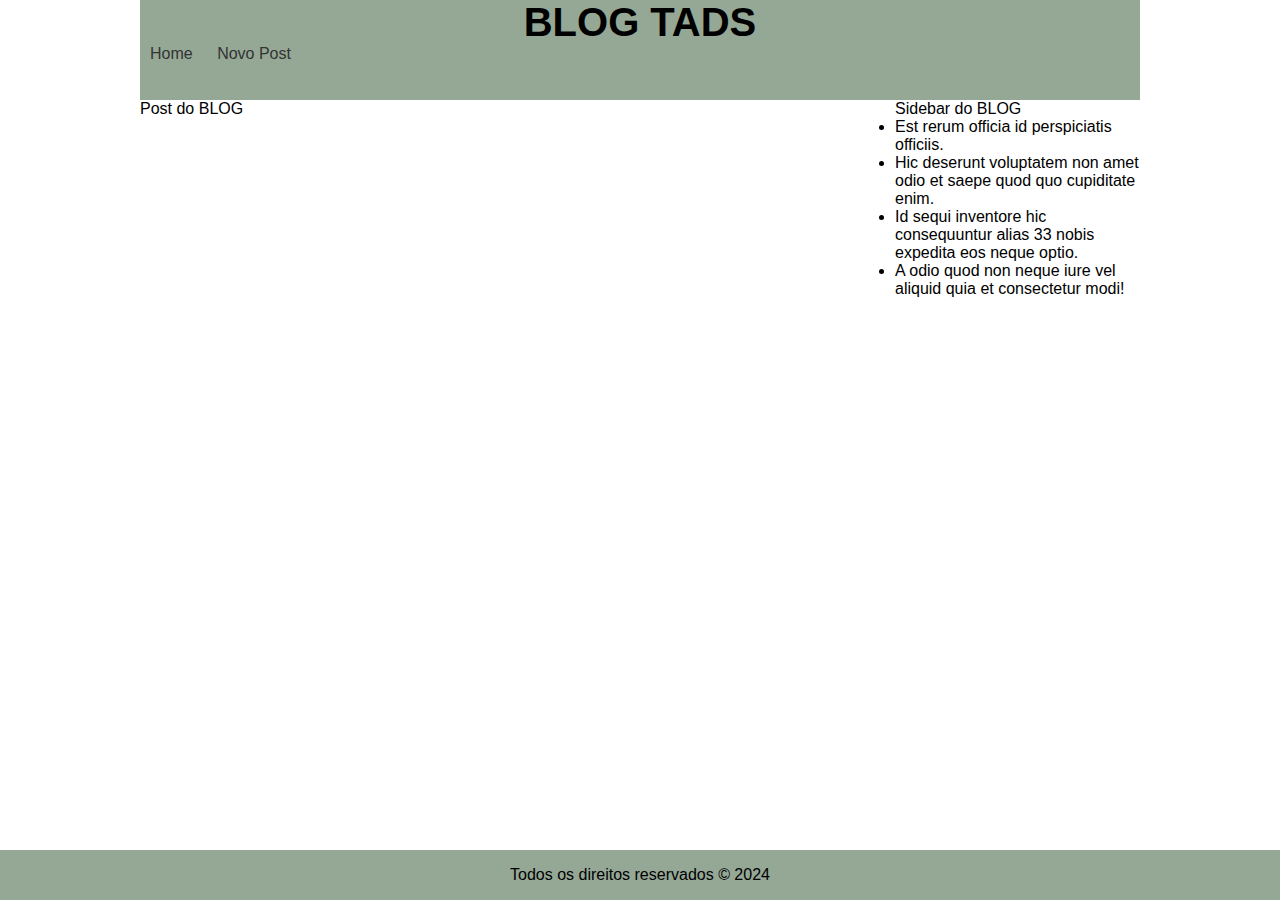
<file: blog/index.html>
<!DOCTYPE html>
<html lang="en">
<head>
    <meta charset="UTF-8">
    <meta name="viewport" content="width=device-width, initial-scale=1.0">
    <title>Document</title>
    <link rel="stylesheet" href="estilo.css">
    <script src="gravar.js"></script>
    <script>
        window.addEventListener("load", (event) => {           
            var a = allStorage();               
            a.forEach((element) => {                
                var posts = JSON.parse(element.split("=")[1]);   
                var titulo = document.createElement("h1");
                titulo.innerText = posts.titulo;             
                var post_blog = document.createElement("p");
                post_blog.innerText = posts.post_blog;                
                var artigo = document.getElementById("artigo");                                
                artigo.appendChild(titulo);
                artigo.appendChild(post_blog);
            });
        })
    </script>
</head>
<body>

    <div class="conteudo">
        <header>
            <h1>BLOG TADS</h1>
            <nav>
                <a href="index.html">Home</a>
                <a href="novo.html">Novo Post</a>
            </nav>
            
        </header>

        <main>

        
            
            <article id="artigo">
                Post do BLOG
                
            </article>

            <aside>
                Sidebar do BLOG

                <ul>
                    <li>Est rerum officia id perspiciatis officiis.</li>
                    <li>Hic deserunt voluptatem non amet odio et saepe quod quo cupiditate enim.</li> 
                    <li>Id sequi inventore hic consequuntur alias 33 nobis expedita eos neque optio.</li> 
                    <li>A odio quod non neque iure vel aliquid quia et consectetur modi!</li>
                </ul>
            </aside>

        </main>
       

    </div>

     
    <footer>
        <p>Todos os direitos reservados &copy; 2024</p>
    </footer>
    
</body>

</html>
</file>
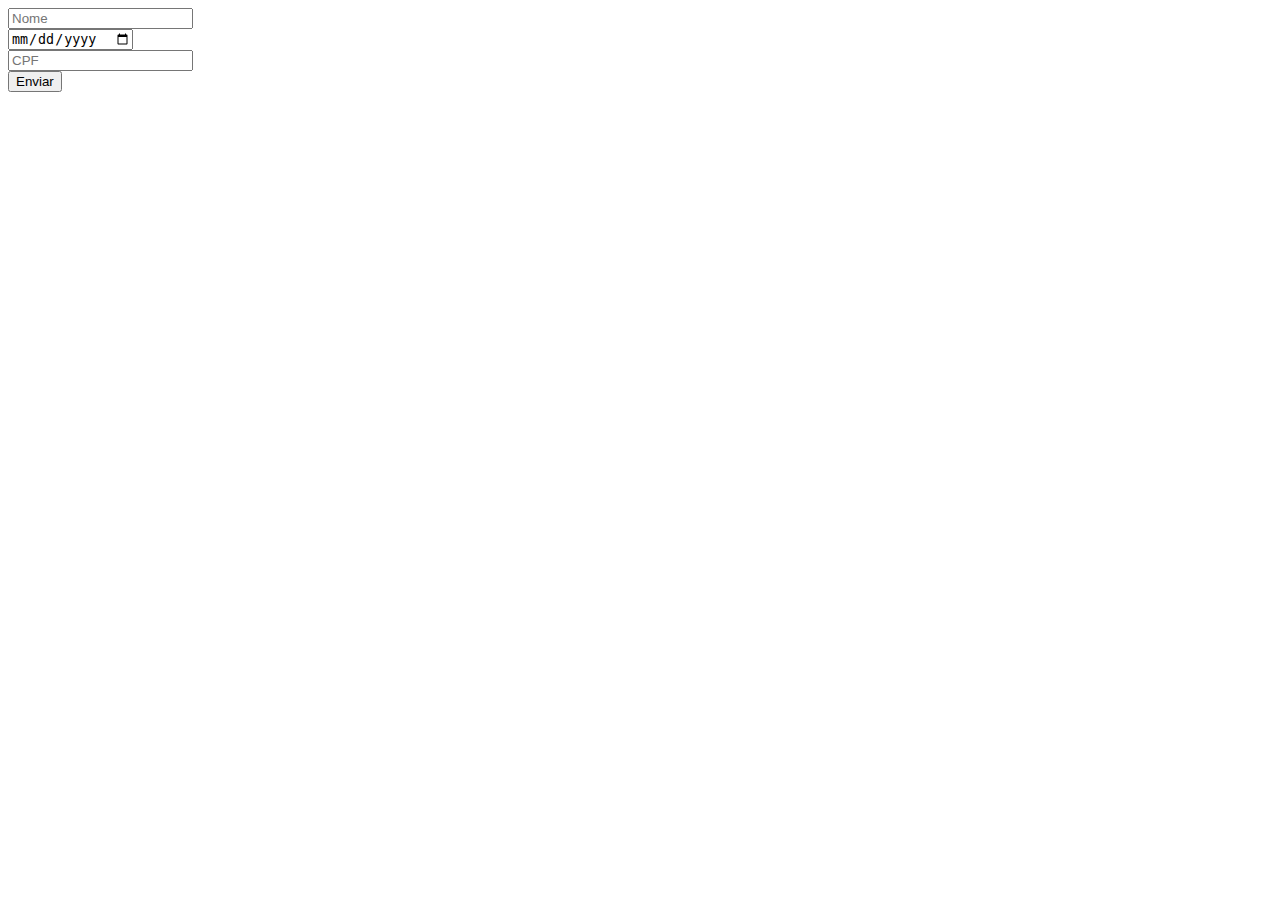
<file: pessoa/index.html>
<!DOCTYPE html>
<html lang="en">
<head>
    <meta charset="UTF-8">
    <meta name="viewport" content="width=device-width, initial-scale=1.0">
    <link rel="stylesheet" href="estilo.css">
    <title>Pessoa</title>
</head>
<body>
    <form action="pessoa.php" method="post">
        <input type="text" name="nome" id="nome" placeholder="Nome"> <br>
        <input type="date" name="data_nascimento" id="data_nascimento" 
                placeholder="Data Nascimento"> <br>
        <input type="text" name="cpf" id="cpf" placeholder="CPF"> <br>
        <input type="submit" value="Enviar">
    </form>
</body>
</html>
</file>
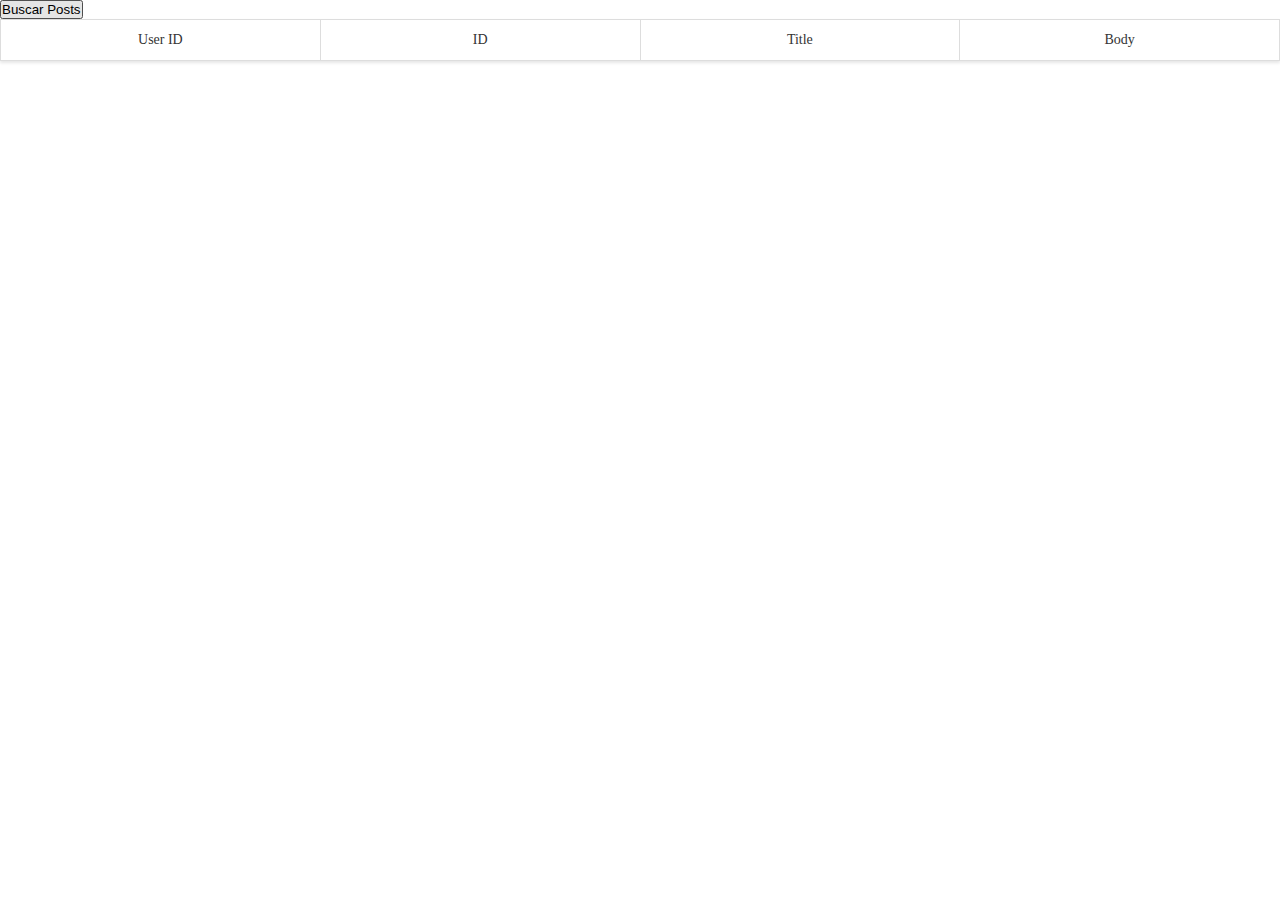
<file: posts-json/index.html>
<!DOCTYPE html>
<html lang="en">
<head>
    <meta charset="UTF-8">
    <meta name="viewport" content="width=device-width, initial-scale=1.0">
    <title>Document</title>
    <script src="script.js"></script>
    <link rel="stylesheet" href="style.css">
</head>
<body>

    <button onclick="buscaPosts()">Buscar Posts</button>

    <table id="posts" class="bonito">
        <tr>
            <td>User ID</td>
            <td>ID</td>
            <td>Title</td>
            <td>Body</td>
        </tr>

        <tbody id="tablebody">

        </tbody>
        
    </table>
    
</body>
</html>
</file>
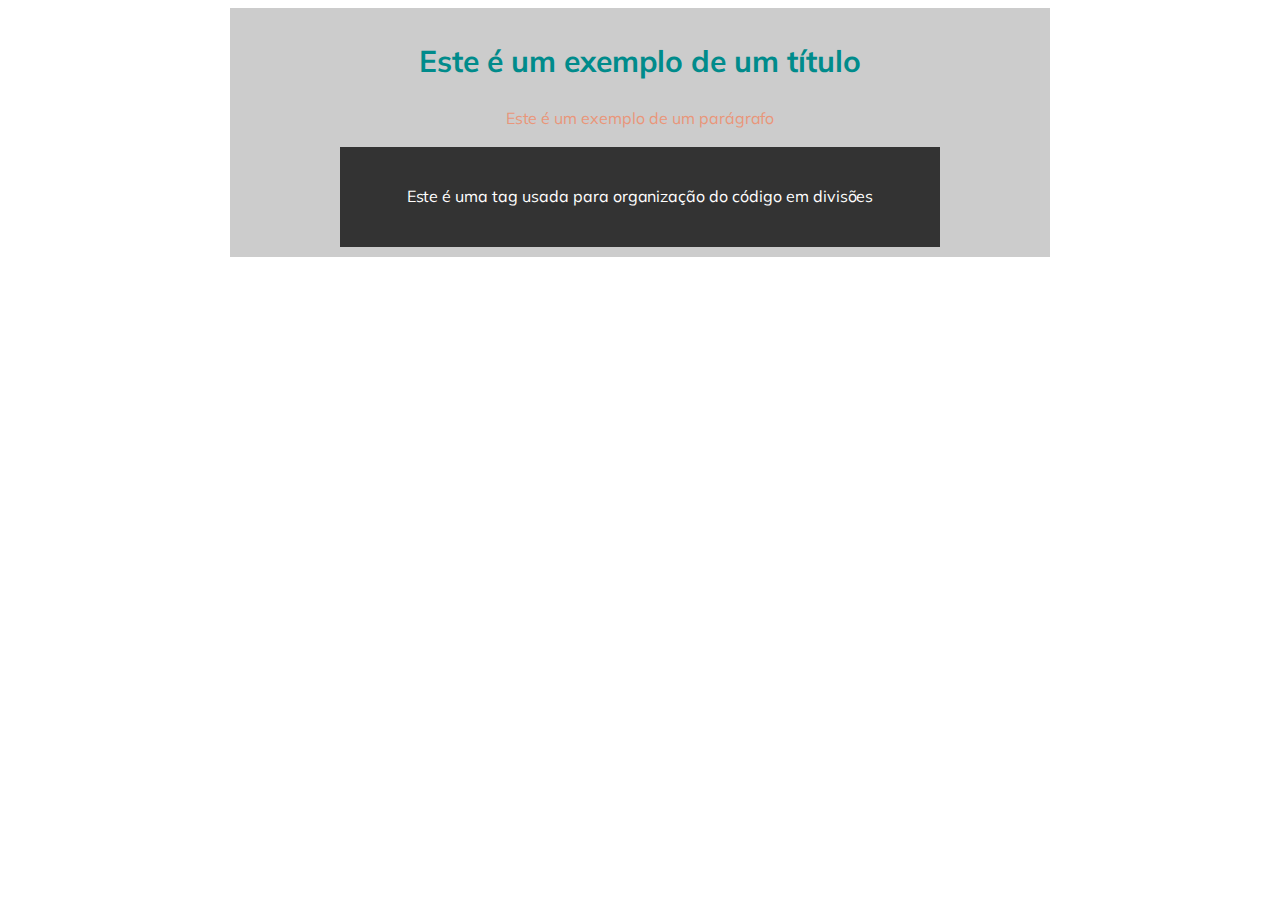
<file: javascript/exemplo html/index.html>
<!DOCTYPE html>
<html>
<head>
	<meta charset="utf-8">
	<meta name="viewport" content="width=device-width, initial-scale=1">
	<title>Site de exemplo</title>
	<link rel="stylesheet" type="text/css" href="estilo.css">	
</head>
<body>

	<div class="principal">
		<h1>Este é um exemplo de um título</h1>
		<p>Este é um exemplo de um parágrafo</p>
		<div id="interna"><p>Este é uma tag usada para organização do código em divisões</p></div>				
	</div>

</body>
</html>
</file>
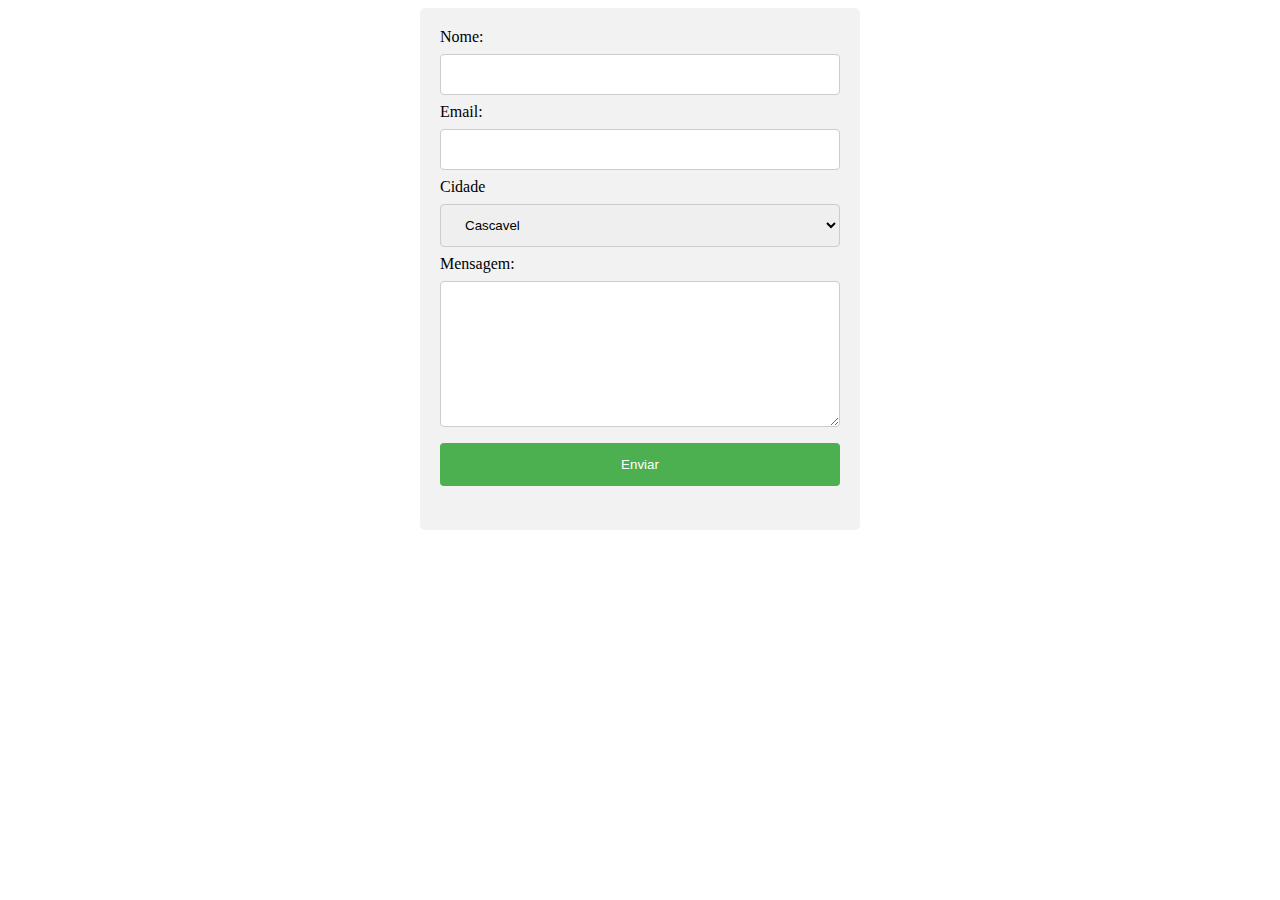
<file: javascript/formulario html/index.html>
<html>
  <head>
    <title>Meu Formulário Personalizado</title>
    <link rel="stylesheet" type="text/css" href="estilo.css">
  </head>
	<body>

	  <div>

	    <form>
	      	        
	        <label for="nome">Nome:</label>
	        <input class="nome" type="text"><br>
	        
	        <label for="email">Email:</label>
	        <input class="email" type="email"><br>

	        <label for="cidade">Cidade</label> <br>
	        <select name="cidade">
	        	<option value="cascavel">Cascavel</option>
	        	<option value="cascavel">Curitiba</option>
	        </select><br>	  

	        <label form="mensagem">Mensagem:</label><br>
	        <textarea name="mensagem" cols="35" rows="8"></textarea><br>
	        
	        <input type="submit" value="Enviar">
	      
	    </form>

	  </div>

	</body>
</html>
</file>
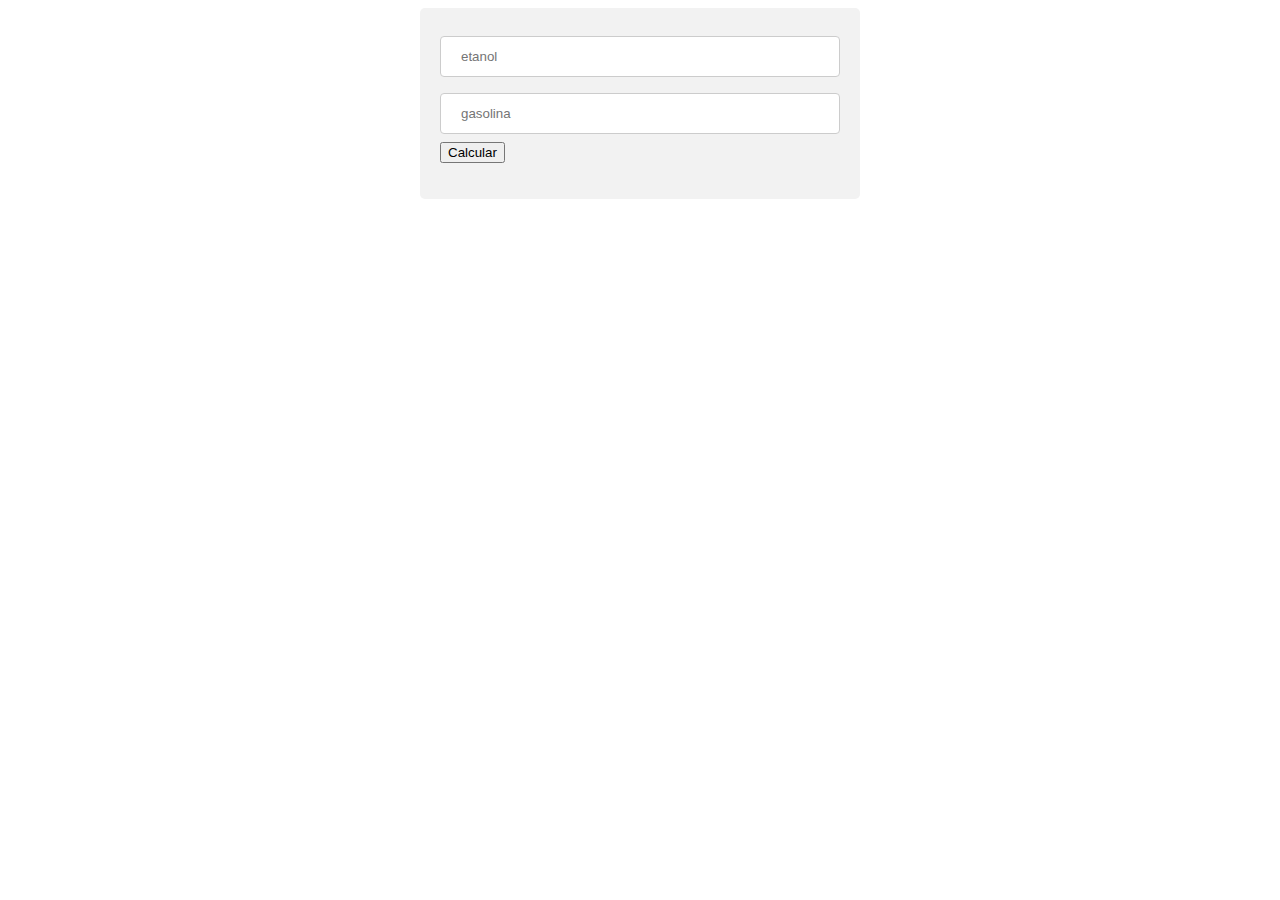
<file: javascript/gasolina ou etanol/index.html>
<html>
  <head>
    <title>Meu Formulário Personalizado</title>
    <link rel="stylesheet" type="text/css" href="estilo.css">

    <script type="text/javascript" src="teste.js"></script>

  </head>
	<body>

	  <div>
	    <form>

	    	<input type="text" name="etanol" id="etanol" placeholder="etanol"> <br>
	    	<input type="text" name="gasolina" id="gasolina" placeholder="gasolina"> <br>
	    	<button onclick="qualCombustivelCompensa()">Calcular</button>
	      
	    </form>
	  </div>
	</body>
</html>
</file>
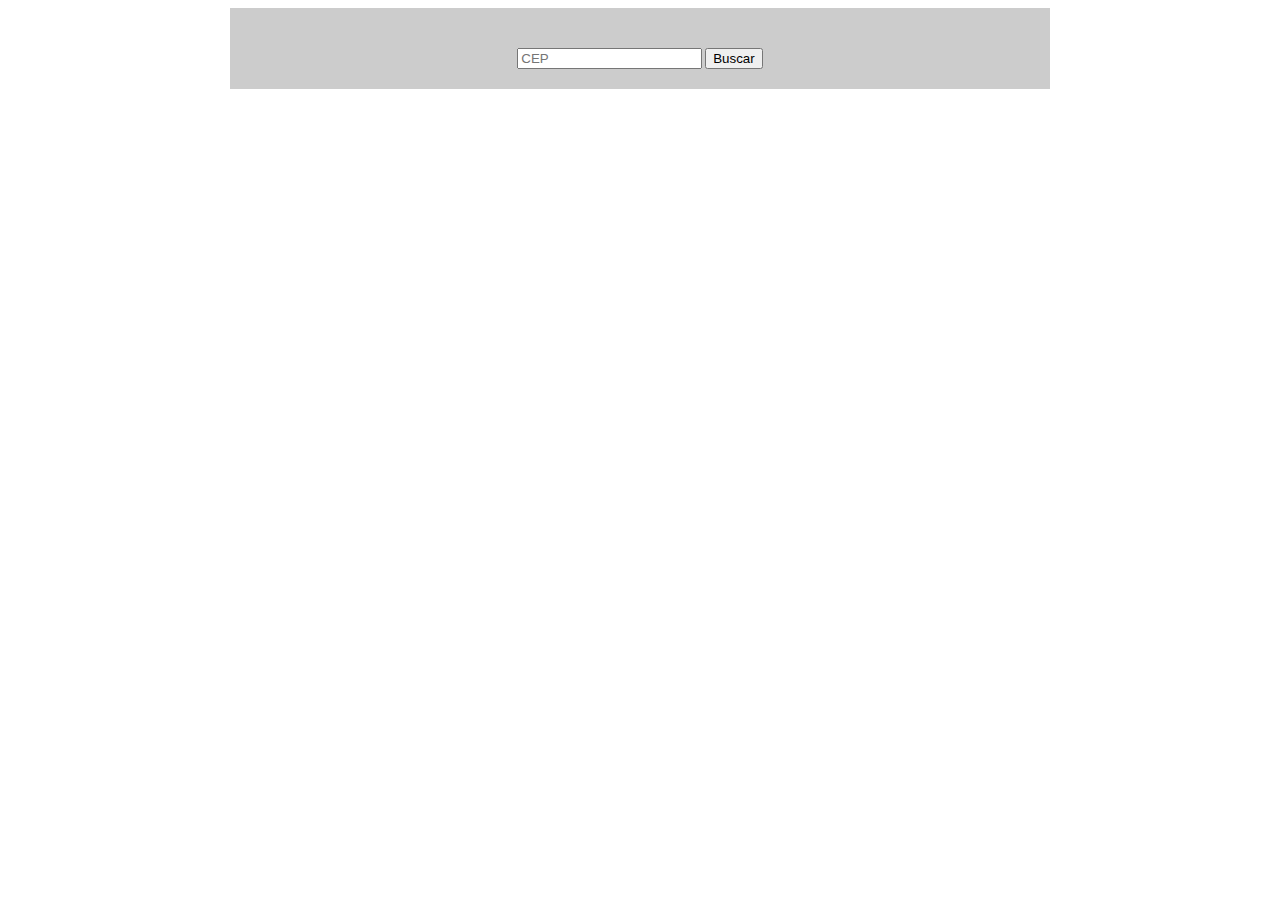
<file: javascript/http exemplo/index.html>
<!DOCTYPE html>
<html>
<head>
	<meta charset="utf-8">
	<meta name="viewport" content="width=device-width, initial-scale=1">
	<title>Site de exemplo</title>
	<link rel="stylesheet" type="text/css" href="estilo.css">
	<script src="script.js"></script>
</head>
<body>

	<div class="principal">
		
		<form id="formulario">
			<input type="text" name="cepInput" id="cepInput" placeholder="CEP">	
  			<button type="button" onclick="buscaCep()">Buscar</button>
		</form>

		<div id="dadosCEP">
			<p>
				<b>Bairro:</b> <span id="bairro"></span> <br>
				<b>CEP:</b> <span id="cep"></span> <br>
				<b>DDD:</b> <span id="ddd"></span> <br>
				<b>Localidade:</b> <span id="localidade"></span> - <span id="uf"></span> <br>
				<b>Logradouro:</b> <span id="logradouro"></span>
			</p>							
		</div>
		
	</div>

</body>
</html>
</file>
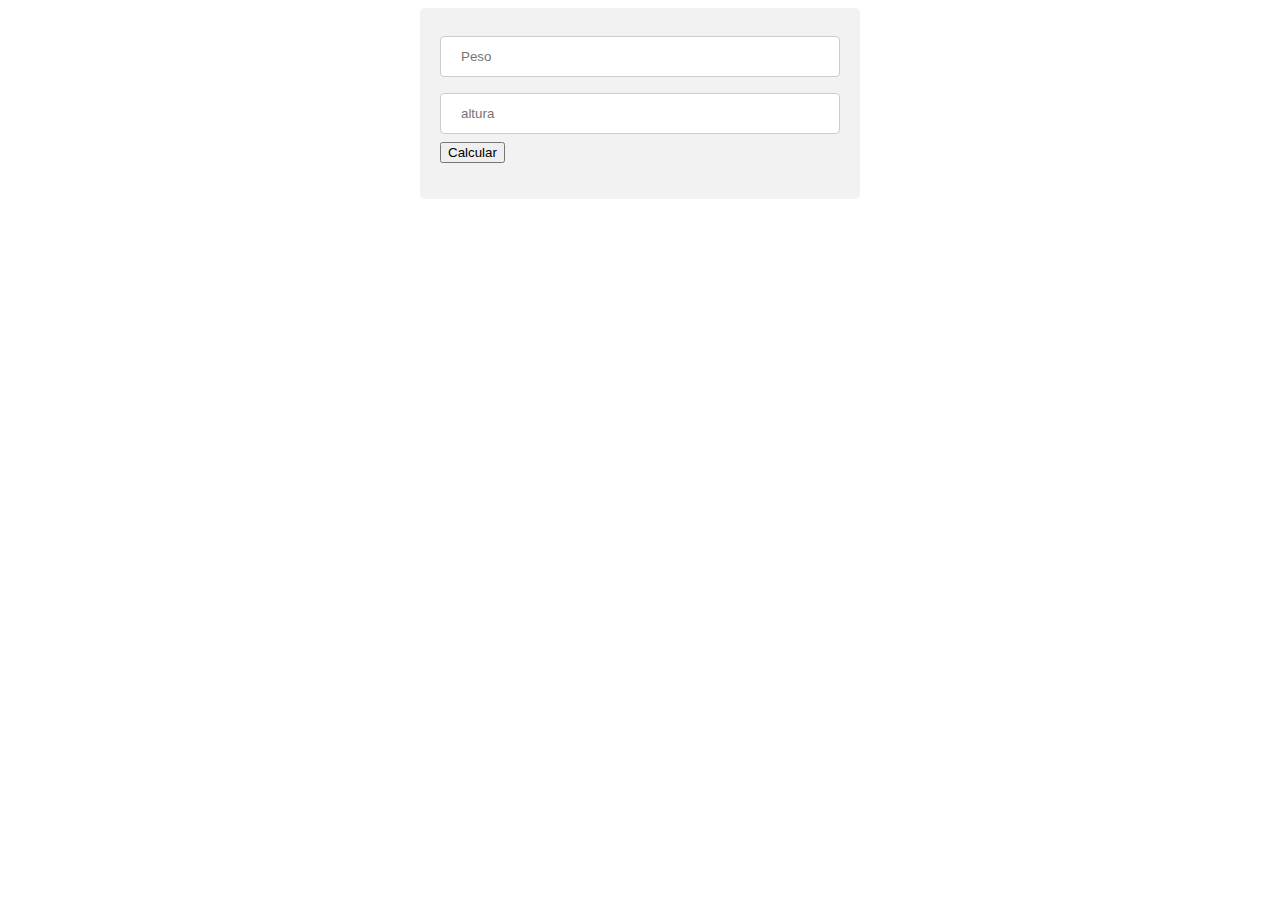
<file: javascript/imc/index.html>
<html>
  <head>
    <title>Meu Formulário Personalizado</title>
    <link rel="stylesheet" type="text/css" href="estilo.css">

    <script type="text/javascript" src="teste.js"></script>

  </head>
	<body>

	  <div>
	    <form>

	    	<input type="text" name="peso" id="peso" placeholder="Peso"> <br>
	    	<input type="text" name="altura" id="altura" placeholder="altura"> <br>
	    	<button onclick="calcularImc()">Calcular</button>
	      	        
	        
	      
	    </form>
	  </div>
	</body>
</html>
</file>
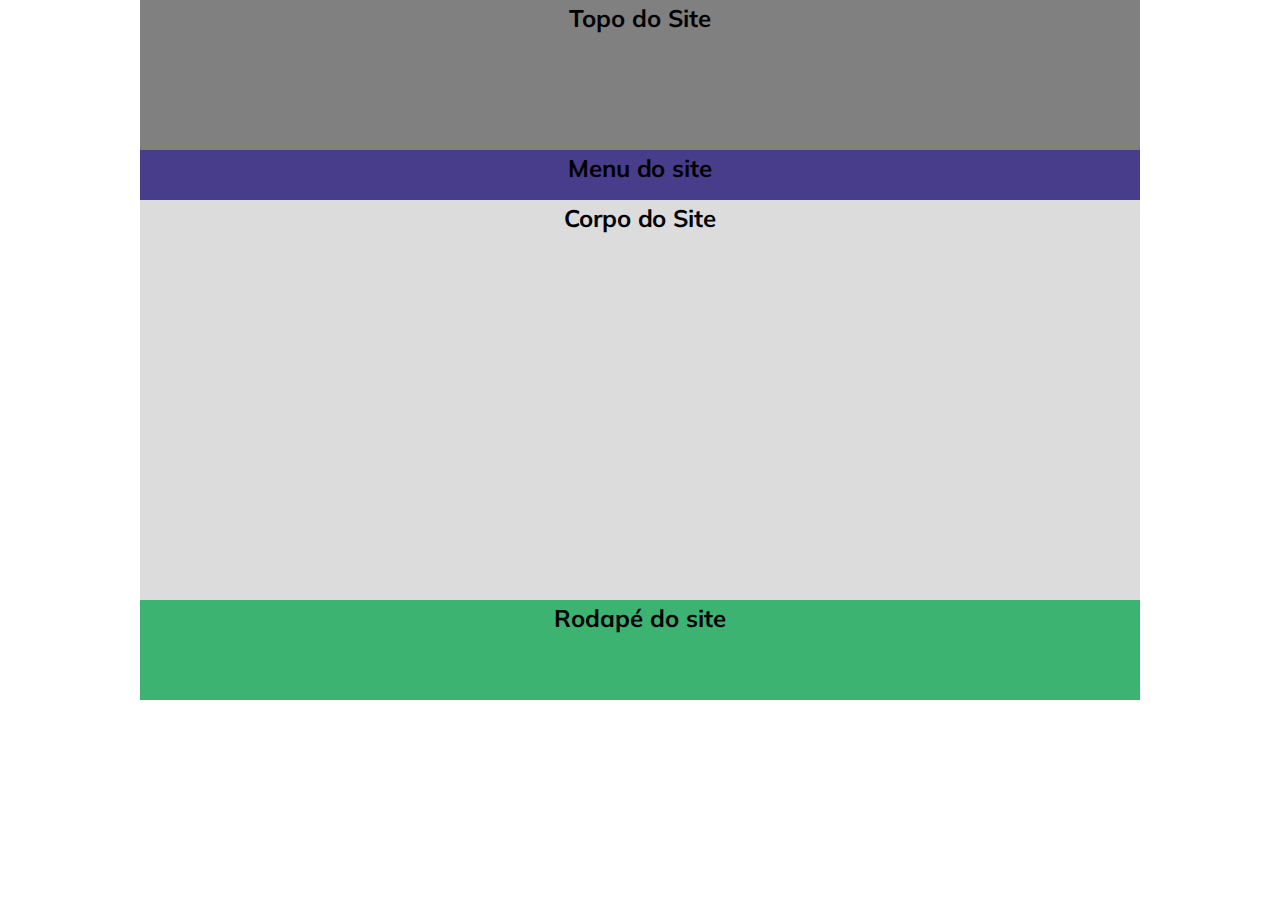
<file: tema2/css - topo - menu - body - rodape/index.html>
<!DOCTYPE html>
<html>
<head>
	<meta charset="utf-8">
	<meta name="viewport" content="width=device-width, initial-scale=1">
	<title>Site de exemplo</title>
	<link rel="stylesheet" type="text/css" href="estilo.css">	
</head>
<body>
	
	<div class="principal">


		<div class="topo">
			<h1>Topo do Site</h1>
		</div>


		<div class="menu">
			<h1>Menu do site</h1>
		</div>

		<div class="corpo">
			<h1>Corpo do Site</h1>
		</div>

		<div class="rodape">
			<h1>Rodapé do site</h1>
		</div>

		
	</div>

	


</body>
</html>
</file>
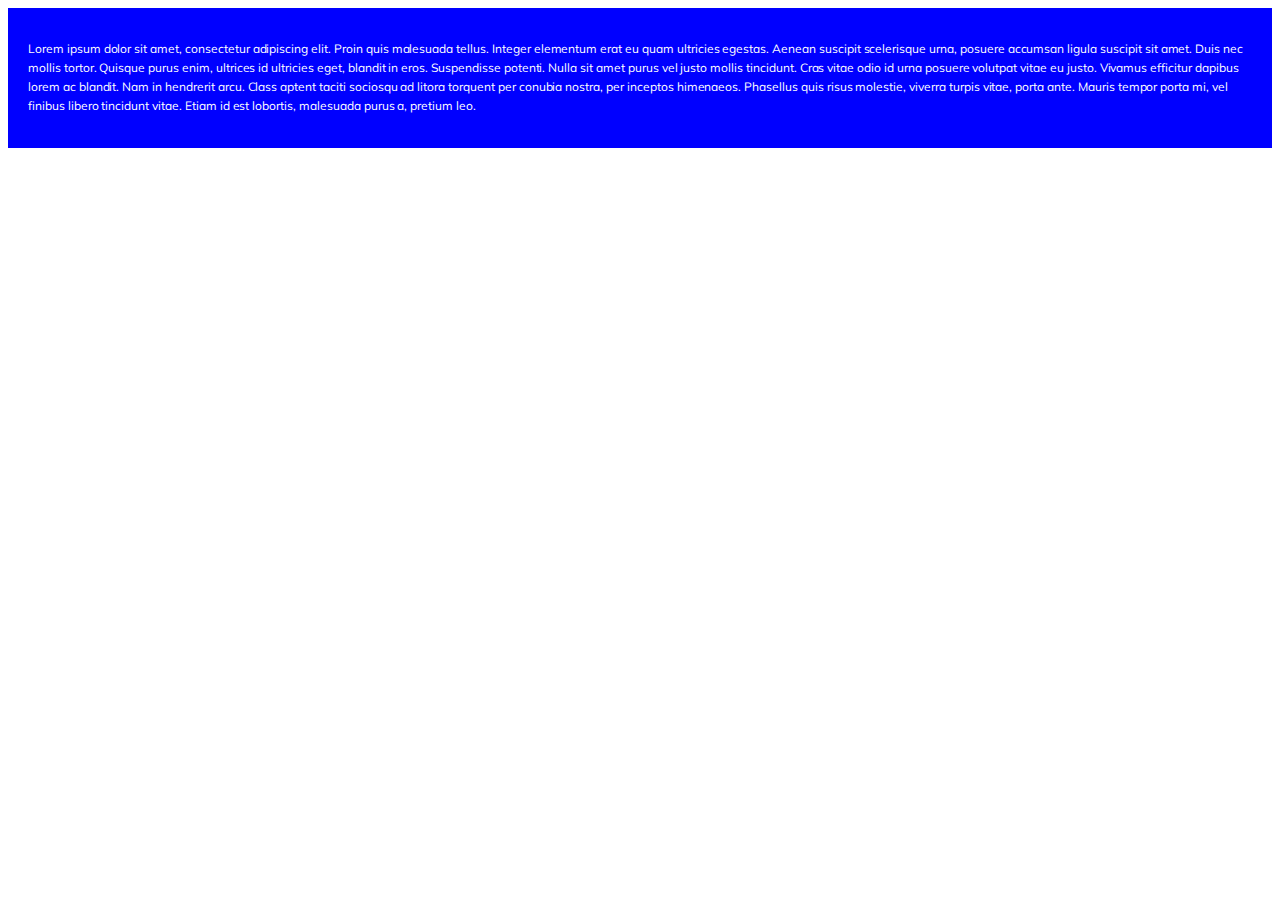
<file: tema2/media-query/index.html>
<!DOCTYPE html>
<html>
<head>
	<meta charset="utf-8">
	<meta name="viewport" content="width=device-width, initial-scale=1">
	<title>Site de exemplo</title>
	<link rel="stylesheet" type="text/css" href="estilo.css">	
</head>
<body>

	<div class="topo">

		<p>
			Lorem ipsum dolor sit amet, consectetur adipiscing elit. Proin quis malesuada tellus. Integer elementum erat eu quam ultricies egestas. Aenean suscipit scelerisque urna, posuere accumsan ligula suscipit sit amet. Duis nec mollis tortor. Quisque purus enim, ultrices id ultricies eget, blandit in eros. Suspendisse potenti. Nulla sit amet purus vel justo mollis tincidunt. Cras vitae odio id urna posuere volutpat vitae eu justo. Vivamus efficitur dapibus lorem ac blandit. Nam in hendrerit arcu. Class aptent taciti sociosqu ad litora torquent per conubia nostra, per inceptos himenaeos. Phasellus quis risus molestie, viverra turpis vitae, porta ante. Mauris tempor porta mi, vel finibus libero tincidunt vitae. Etiam id est lobortis, malesuada purus a, pretium leo.
		</p>
		
	</div>

	


</body>
</html>
</file>
<file: blog/estilo.css>
* {
    padding: 0;
    margin: 0;
    font-family: Verdana, Geneva, Tahoma, sans-serif;
}

:root{
    --cor1:#95a896;
}
.conteudo {
    width: 1000px;
    margin: 0 auto;
    position: relative;
}

header {
    width: 100%;
    height: 100px;
    background: var(--cor1);
}

header h1{
    text-align: center;
    font-size: 40px;
}

h2 {
    text-align: center;
    font-size: 30px;
}
header nav a{
    padding: 10px 0px;
    text-decoration: none;
    color: #333;
    margin: 10px;
}

main{
    display: grid;
    grid-template-columns: 3fr 1fr;
    grid-gap: 20px;
}

form input, form textarea {
    width: 100%;
    margin: 10px 0;
    padding: 10px 0;
}

form button{
    float: right;
    padding: 10px;
    background: #0939bf;
    border: none;
    color: #fff;
}

form button:hover{
    cursor: pointer;
}
footer{
    width: 100%;
    height: 50px;
    background: var(--cor1);
    position: fixed;
    bottom:0;
}

footer p {
    text-align: center;
    line-height: 50px;
    vertical-align: middle;
}
</file>
<file: pessoa/estilo.css>
table, th, td {
    border: 1px solid black;
    border-collapse: collapse;
    padding: 5px;
  }
</file>
<file: posts-json/style.css>
* {
    padding: 0;
    margin: 0;
}
table {
    border: 1px solid #ddd;
    border-collapse: collapse;
}

td {
    width: 25%;
    padding: 15px;
    border-bottom: 1px solid #ddd;
}




/*Linhas zebradas*/

/* Estilo para tabela com linhas zebradas */
table.zebra {
    width: 100%;
    border-collapse: collapse;
}

table.zebra th, table.zebra td {
    border: 1px solid #ddd;
    padding: 8px;
}

table.zebra tr:nth-child(even) {
    background-color: #f2f2f2;
}

table.zebra tr:hover {
    background-color: #ddd;
}

table.zebra th {
    padding-top: 12px;
    padding-bottom: 12px;
    text-align: left;
    background-color: #4CAF50;
    color: white;
}



/* Estilo para tabela com linhas normais */
table.normal {
    width: 100%;
    border-collapse: collapse;
}

table.normal th, table.normal td {
    border: 1px solid #ddd;
    padding: 8px;
}

table.normal tr:hover {
    background-color: #ddd;
}

table.normal th {
    padding-top: 12px;
    padding-bottom: 12px;
    text-align: left;
    background-color: #4CAF50;
    color: white;
}



/* Estilo bonito para tabela */
table.bonito {
    width: 100%;
    border-collapse: collapse;
    box-shadow: 0 2px 3px rgba(0,0,0,0.1);
}

table.bonito th, table.bonito td {
    border: 1px solid #ddd;
    padding: 12px;
    text-align: center;
}

table.bonito tr:nth-child(even) {
    background-color: #f9f9f9;
}

table.bonito tr:hover {
    background-color: #f1f1f1;
}

table.bonito th {
    background-color: #4CAF50;
    color: white;
    font-weight: bold;
    text-transform: uppercase;
    letter-spacing: 0.1em;
    padding: 15px;
}

table.bonito td {
    font-size: 14px;
    color: #333;
}
</file>
<file: javascript/exemplo html/estilo.css>
@import url('https://fonts.googleapis.com/css?family=Muli&display=swap');
@import url('https://fonts.googleapis.com/css?family=Quicksand&display=swap');
body {
  font-family: 'Muli', sans-serif;
  color: rgba(0, 0, 0, 0.8);
  font-weight: 400;
  line-height: 1.58;
  letter-spacing: -.003em;
  font-size: 12px;  
}

h1{
	font-size: 30px;
	color: darkcyan;
}
p{
	font-size: 16px;
	color: darksalmon;
}
div.principal{
	width: 800px;
	height: auto;
	margin: 0 auto;
	padding: 10px;
	background: #ccc;
	text-align: center;
}

#interna{
	width: 600px;
	background: #333;
	margin: 0 auto;
	height: 100px;	
	display: table;
}

#interna p{
	vertical-align: middle;
	display: table-cell;
	color: white;
}

#formulario{
	padding: 10px;
	margin-top: 20px;
}

#dadosCEP {
	display: none;
}
</file>
<file: javascript/formulario html/estilo.css>
{
	margin: 0;
	padding: 0;
	font-family: Arial;
}

.background {
	width: 1300px;
	height: 1300px;
	background: url("https://cdn.pixabay.com/photo/2016/08/19/19/49/background-1606047_1280.jpg");
}

input[type=text], input[type=email], textarea, select {
  width: 100%;
  padding: 12px 20px;
  margin: 8px 0;
  display: inline-block;
  border: 1px solid #ccc;
  border-radius: 4px;
  box-sizing: border-box;
}

input[type=submit] {
  width: 100%;
  background-color: #4CAF50;
  color: white;
  padding: 14px 20px;
  margin: 8px 0;
  border: none;
  border-radius: 4px;
  cursor: pointer;
}

input[type=submit]:hover {
  background-color: #45a049;
}

div {
	width: 400px;
  	border-radius: 5px;
  	background-color: #f2f2f2;
  	padding: 20px;
  	margin: 0 auto;
}
</file>
<file: javascript/gasolina ou etanol/estilo.css>
{
	margin: 0;
	padding: 0;
	font-family: Arial;
}

.background {
	width: 1300px;
	height: 1300px;
	background: url("https://cdn.pixabay.com/photo/2016/08/19/19/49/background-1606047_1280.jpg");
}

input[type=text], input[type=email], textarea {
  width: 100%;
  padding: 12px 20px;
  margin: 8px 0;
  display: inline-block;
  border: 1px solid #ccc;
  border-radius: 4px;
  box-sizing: border-box;
}

input[type=submit] {
  width: 100%;
  background-color: #4CAF50;
  color: white;
  padding: 14px 20px;
  margin: 8px 0;
  border: none;
  border-radius: 4px;
  cursor: pointer;
}

input[type=submit]:hover {
  background-color: #45a049;
}

div {
	width: 400px;
  	border-radius: 5px;
  	background-color: #f2f2f2;
  	padding: 20px;
  	margin: 0 auto;
}
</file>
<file: javascript/http exemplo/estilo.css>
@import url('https://fonts.googleapis.com/css?family=Muli&display=swap');
@import url('https://fonts.googleapis.com/css?family=Quicksand&display=swap');
body {
  font-family: 'Muli', sans-serif;
  color: rgba(0, 0, 0, 0.8);
  font-weight: 400;
  line-height: 1.58;
  letter-spacing: -.003em;
  font-size: 12px;  
}

h1{
	font-size: 30px;
	color: darkcyan;
}
p{
	font-size: 16px;
	color: darksalmon;
}
div.principal{
	width: 800px;
	height: auto;
	margin: 0 auto;
	padding: 10px;
	background: #ccc;
	text-align: center;
}

#interna{
	width: 600px;
	background: #333;
	margin: 0 auto;
	height: 100px;	
	display: table;
}

#interna p{
	vertical-align: middle;
	display: table-cell;
	color: white;
}

#formulario{
	padding: 10px;
	margin-top: 20px;
}

#dadosCEP {
	display: none;
}
</file>
<file: javascript/imc/estilo.css>
{
	margin: 0;
	padding: 0;
	font-family: Arial;
}

.background {
	width: 1300px;
	height: 1300px;
	background: url("https://cdn.pixabay.com/photo/2016/08/19/19/49/background-1606047_1280.jpg");
}

input[type=text], input[type=email], textarea {
  width: 100%;
  padding: 12px 20px;
  margin: 8px 0;
  display: inline-block;
  border: 1px solid #ccc;
  border-radius: 4px;
  box-sizing: border-box;
}

input[type=submit] {
  width: 100%;
  background-color: #4CAF50;
  color: white;
  padding: 14px 20px;
  margin: 8px 0;
  border: none;
  border-radius: 4px;
  cursor: pointer;
}

input[type=submit]:hover {
  background-color: #45a049;
}

div {
	width: 400px;
  	border-radius: 5px;
  	background-color: #f2f2f2;
  	padding: 20px;
  	margin: 0 auto;
}
</file>
<file: tema2/css - topo - menu - body - rodape/estilo.css>
@import url('https://fonts.googleapis.com/css?family=Muli&display=swap');
@import url('https://fonts.googleapis.com/css?family=Quicksand&display=swap');
* {
	margin: 0;
	padding: 0;
}
body {
  font-family: 'Muli', sans-serif;
  color: rgba(0, 0, 0, 0.8);
  font-weight: 400;
  line-height: 1.58;
  letter-spacing: -.003em;
  font-size: 12px;  
}

.principal{
	width: 1000px;	
	margin: 0 auto;
}

.topo{
	width: 100%;
	height: 150px;
	margin: 0 auto;
	color: #000;
	background: #808080;
	text-align: center;
}

.menu {
	width: 100%;
	height: 50px;
	margin: 0 auto;
	color: #000;
	background: #483D8B;
	text-align: center;
}

.corpo{
	width: 100%;
	height: 400px;
	margin: 0 auto;
	color: #000;
	background: #DCDCDC;
	text-align: center;
}

.rodape {
	width: 100%;
	height: 100px;
	margin: 0 auto;
	color: #000;
	background: #3CB371;
	text-align: center;
}
</file>
<file: tema2/media-query/estilo.css>
@import url('https://fonts.googleapis.com/css?family=Muli&display=swap');
@import url('https://fonts.googleapis.com/css?family=Quicksand&display=swap');
body {
  font-family: 'Muli', sans-serif;
  color: rgba(0, 0, 0, 0.8);
  font-weight: 400;
  line-height: 1.58;
  letter-spacing: -.003em;
  font-size: 12px;  
}

.topo{
	color: #fff;
	margin: 0 auto;
	padding: 20px;
	background: blue;
}


@media (max-width: 600px) { 
.topo { 
		width: 90%; 
		background: #030;

	}
}

@media (max-width: 1000px) and (min-width: 601px) { 
	.topo { 
		width: 80%; 
		background: red;

	}
}
</file>
